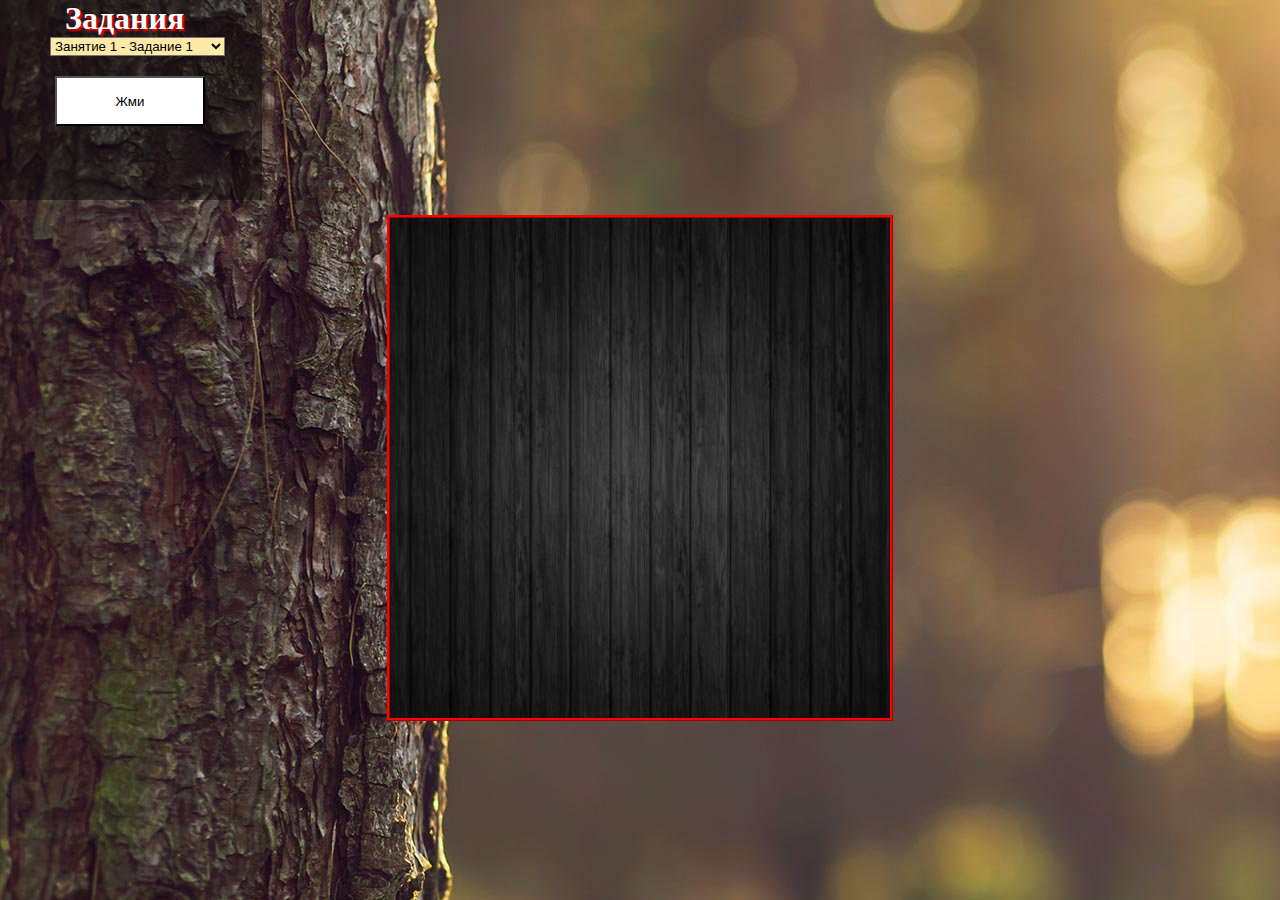
<file: index.html>
<!DOCKTYPE:html>
<html>
<head>
<meta charset="UTF-8">
<title>Задание</title>
<link rel="stylesheet" type="text/css" href="index/style.css"> 
</head>

<body>
<div id="div_fon">
    <div id="prosto_block">
    <h1> Задания</h1>
    <!---<input type="text" id="numberZadan" onkeyup="this.value = this.value.replace(/[^\d]/g,'');"  placeholder="Номер задания"> -->
    <p><select name="zadan" id="numberZadan">
        <optgroup label="Занятие 1">
            <option value="z1_1">Занятие 1 - Задание 1</option>
            <option value="z1_2">Занятие 1 - Задание 2</option>
            <option value="z1_3">Занятие 1 - Задание 3</option>
            <option value="z1_4">Занятие 1 - Задание 4</option>
            <option value="z1_5">Занятие 1 - Задание 5</option>
            <option value="z1_6">Занятие 1 - Задание 6</option>
            <option value="z1_7">Занятие 1 - Задание 7</option>
            <option value="z1_8">Занятие 1 - Задание 8</option>
            <option value="z1_9">Занятие 1 - Задание 9</option>
        </optgroup>
        <optgroup label="Занятие 2">
            <option value="z2_1">Занятие 2 - Задание 1</option>
            <option value="z2_2">Занятие 2 - Задание 2</option>
            <option value="z2_3">Занятие 2 - Задание 3</option>
            <option value="z2_4">Занятие 2 - Задание 4</option>
        </optgroup>
        <optgroup label="Занятие 3">
            <option value="z3_1">Форма входа</option>
        </optgroup>
        <optgroup label="Занятие 4">
            <option value="z4_1">Калькулятор</option>
        </optgroup>
        <optgroup label="Занятие 5">
            <option value="z5_1">Слайдер</option>
        </optgroup>
        <optgroup label="Занятие 6">
            <option value="z6_1">Цвета</option>
        </optgroup>
        <optgroup label="Занятие 7">
            <option value="z7_1">Drag'n'Drop</option>
        </optgroup>
    </select>
    </p>
    <input type="button" value="Жми" onclick="UpData()">
    </div>
    <div id="div1"></div>
</div>
    <script src="index/script1.js"></script>
</body>

</html>
</file>
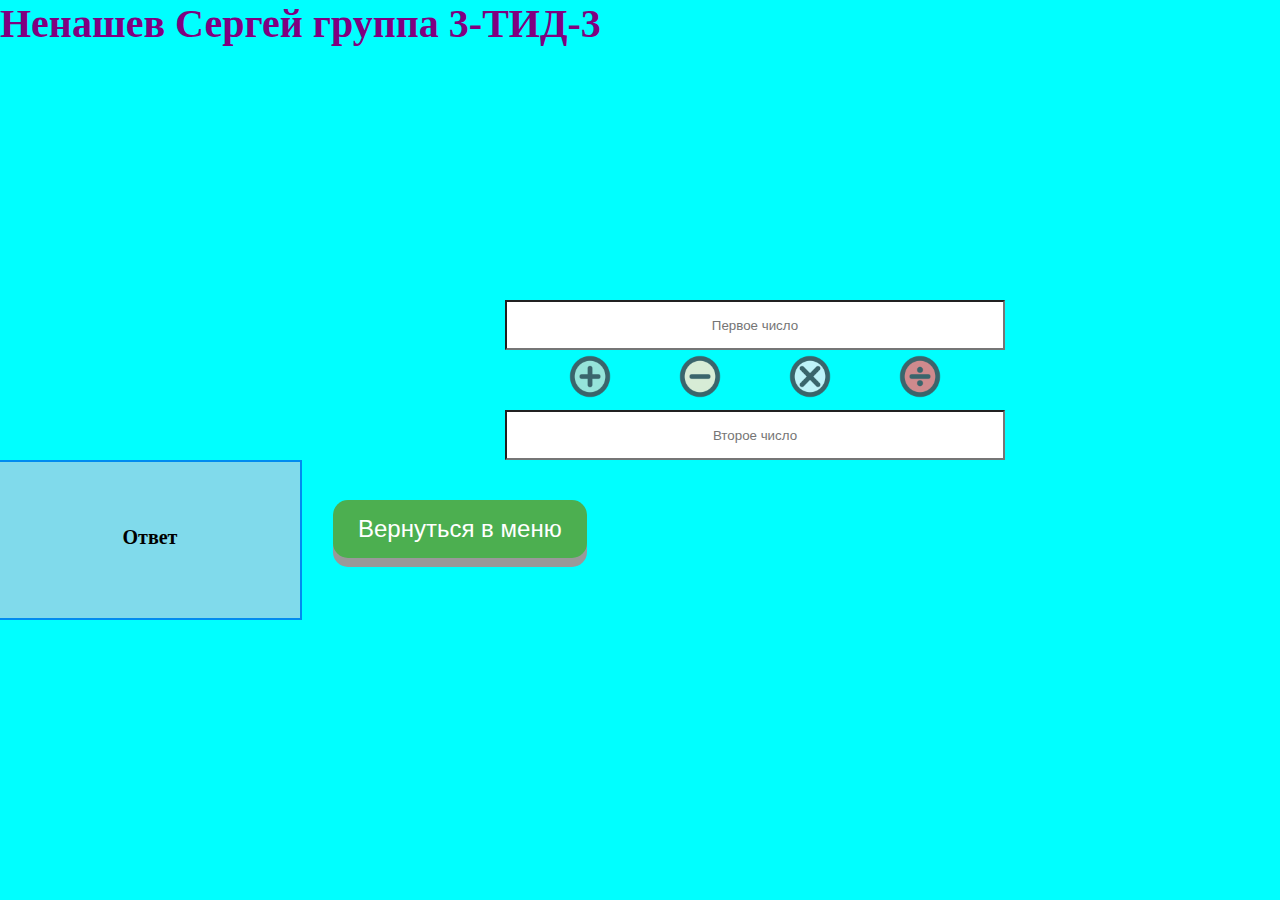
<file: calculator/index.html>
<!DOCKTYPE:html>
<html>
<head>
<meta charset="UTF-8">
<title>Калькулятор</title>
<link rel="stylesheet" type="text/css" href="style.css"> 
</head>

<body>
<div class="header">Ненашев Сергей группа 3-ТИД-3</div>

<div class="operator">
	<div class="div1" id="div1">
		<input type="text" id="numberOne" onkeyup="this.value = this.value.replace(/[^\d]/g,'');"  placeholder="Первое число">
	</div>
	<div class="div2">
		<div class="button1 view" onclick="summ()">
			<img src="img/1.png" alt="button1">
		</div>
		<div class="button2 view" onclick="subtraction()">
			<img src="img/2.png" alt="button2">
		</div>
		<div class="button3 view" onclick="multiplication()">
			<img src="img/3.png" alt="button3">
		</div>
		<div class="button4 view" onclick="division()">
			<img src="img/4.png" alt="button4">
		</div>
	</div>
	<div class="div3">
		<input type="text" id="numberTwo" onkeyup="this.value = this.value.replace(/[^\d]/g,'');" placeholder="Второе число">
	</div>
</div>
<div class="answer" id="answer">Ответ</div>
<input id='button5' type='button' value="Вернуться в меню" onclick="location.href='../'" >

<script src="script.js"></script>
</body>

</html>
</file>
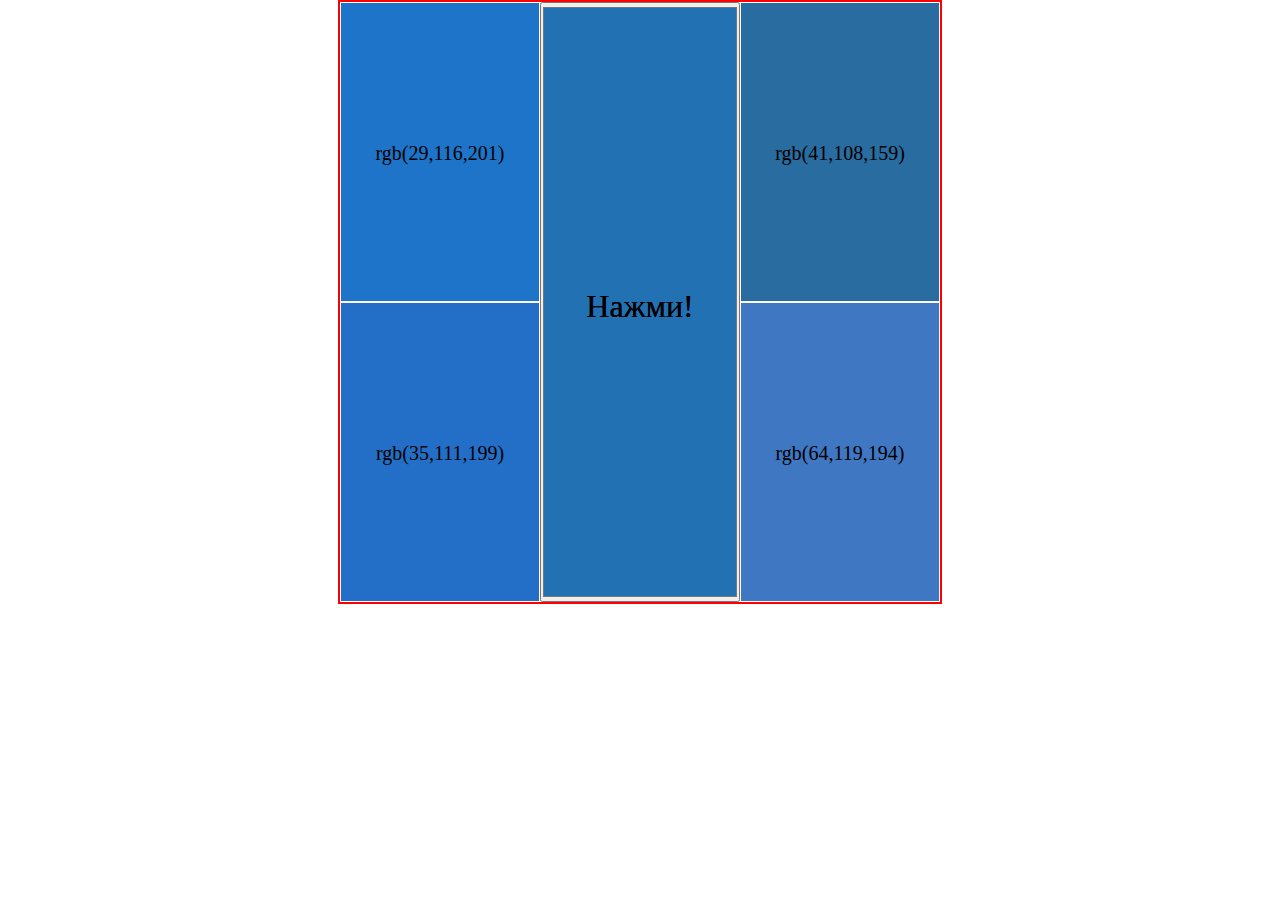
<file: color/color.html>
<!DOCTYPE html>
<html lang="en">
<head>
    <meta charset="UTF-8">
    <link rel="stylesheet" href="style_4.css">
    <title>Цвета</title>
</head>
<body>
    <div class="box">
        <div class="color_group_1">
        <div class="color_1" id='color_1'>123</div>
        <div class="color_2" id='color_2'>rgb</div>
        </div>
        <input type="color" name="color" id="Color" value="#2271B3" placeholder="Нажми!">
        <div class="color_group_1">
            <div class="color_3" id='color_3'>rgb</div>
            <div class="color_4" id='color_4'>rgb</div>
        </div>
      
    </div>
    <div class="clicked">Нажми!</div>
    <input type="text" name="TEXT" id="Input">
    <div class='clicked'>Нажми!</div>


    <script src="script_4.js"></script>
</body>
</html>
</file>
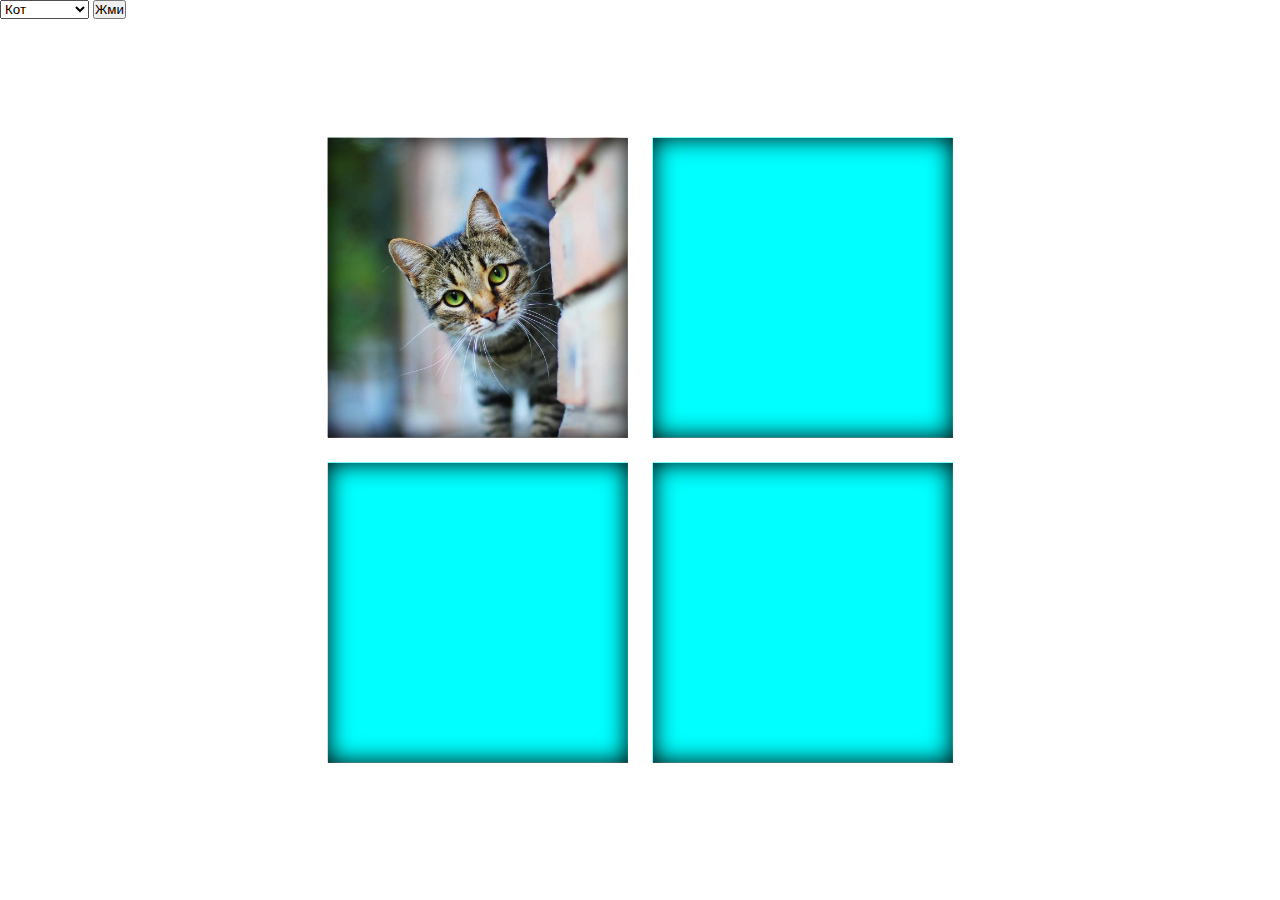
<file: Drag'n'Drop/Drag'n'Drop.html>
<!DOCTYPE html>
<html lang="en">
<head>
    <meta charset="UTF-8">
    <link rel="stylesheet" href="Style_8.css">
    <title>Drag'n'Drop</title>
</head>
<body>
    <select name="Vibor" id="numberVibor">
        <optgroup label="Выбор картинки">
            <option value="img_1">Кот</option>
            <option value="img_2">Лягушка</option>
            <option value="img_3">Бабочка</option>
            <option value="img_4">Утка</option>
        </optgroup>
    </select>
    <input type="button" value="Жми" onclick="UpData()">
    <div class="cont">
    <div class='div_1'>
        <ul>
            <li class="cell">
               <div class="item" draggable="true">
            </div>
            </li>
            <li class="cell"></li>
            
        </ul> 
    </div>
    <div class='div_2'>
        <ul>
            <li class="cell"></li>
            <li class="cell"></li>
        </ul> 
    </div>
</div>
    <script src="Script_8.js"></script>
</body>
</html>
</file>
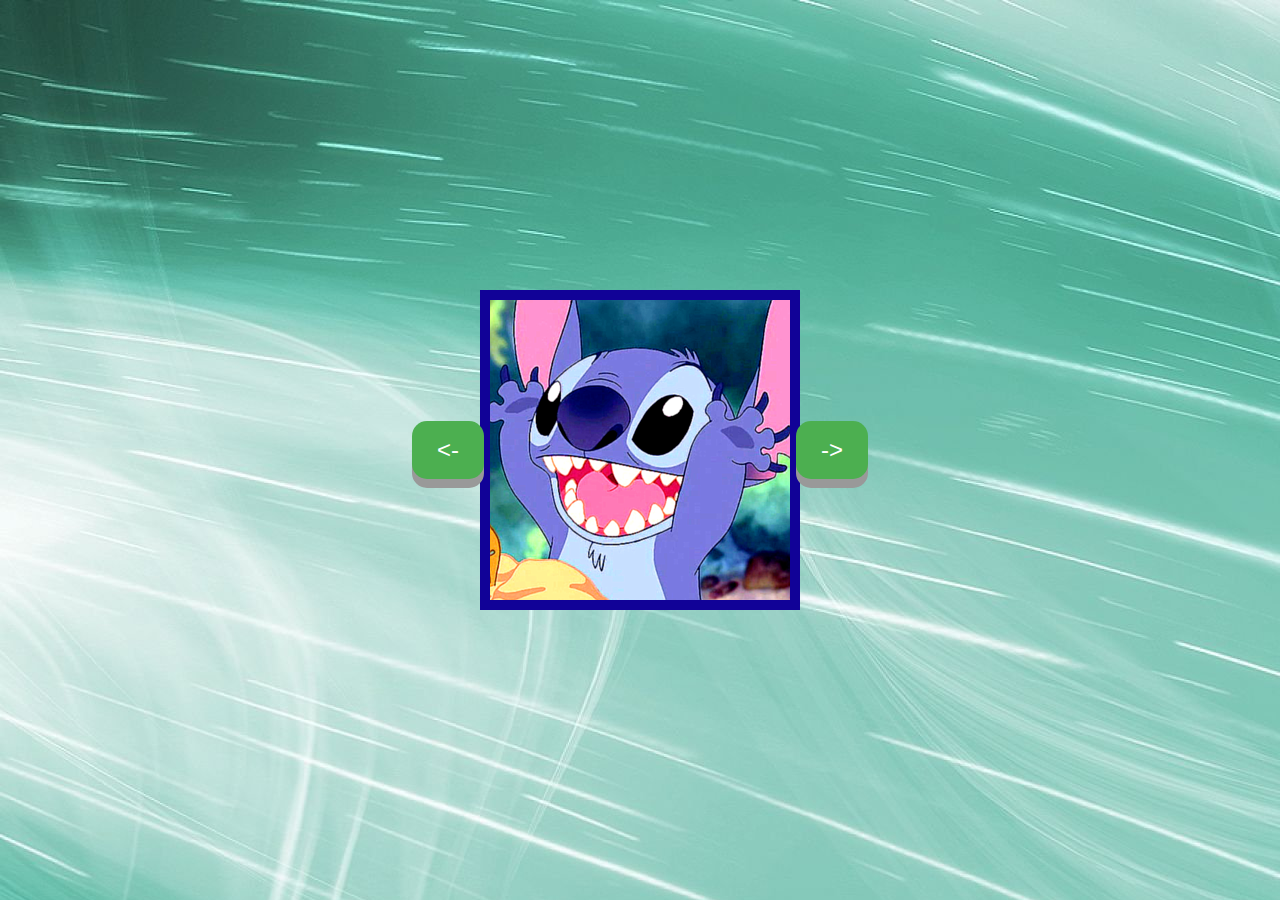
<file: slider/slider.html>
<!DOCTYPE html>
<head>
    <meta charset="UTF-8">
    <title>Слайды</title>
    <link rel="stylesheet" type="text/css" href='style_3.css'>
</head>
<body>
 <div class="box">
    <input id='button_left' type='button' value="<-">
    <input id='button_right' type='button' value="->">
     <div class="slider">
         <div class="slide"> 
             <img src="images/1.png" alt="">
             <img src="images/2.gif" alt="">
             <img src="images/3.jpg" alt="">
             <img src="images/4.png" alt="">
             <img src="images/5.png" alt="">
         </div>
     </div>
 </div>
 <script src="script_3.js"></script>   
</body>
</html>
</file>
<file: index/style.css>
*{
margin: 0 auto;
padding: 0;
}

#div_fon{
    margin: 0;
    padding: 0;
    background-image: url(images/fon.jpg);
    background-color: #F5E6CB;
    width: 100%;
    height: 100%;
}

#div1{
margin: 15px auto;
width: 500px;
height: 500px;
background-image: url(images/fon_2.jpg);
background-size: cover;
background-color: white;
border: 3px ridge red;
text-align: center;
font-size: 30px;
color: #fff;
text-shadow: 2px 2px 2px rgb(255, 0, 0);
line-height: 2;
}

#prosto_block{
    margin: 0;
    background-image: url(images/fon_3.png);
    width: 262px;
    height: 200px;

}

h1{
    margin: 0 0 0 65px;
    color:#fff;
    text-shadow: 2px 2px 2px rgb(255, 0, 0);
}

#numberZadan{
background-color: #fdeaa8;
margin: 0 0 0 50px;
}

option{
    color:#000;
    background: #FFB273;
}

optgroup{
    color:#fff;
    background: #FF7400;
}

input[type=text]{
width: 200px;
height: 50px;
background-color: white;
text-align: center;
}

input[type=button]{
margin: 20px 0 0 55px;
width: 150px;
height: 50px;
background-color: white;
text-align: center;
}
</file>
<file: calculator/style.css>
﻿*{
	margin: 0 auto;
	padding: 0;
	background-color: cyan;
}

.header{
	height: 300px;
	color: #800080;
	font-size: 30pt;
	font-weight: bold; 
}
input[type=text]{
	width: 100%;
	height: 100%;
	background-color: white;
	text-align: center;
}
.operator{
	justify-content: center;
	float: left;
	margin: 0 0 0 500px;
}
.div1{
	height: 50px;
	width: 500px;
	background-color: black;
	color: white;
}
.div2{
	margin: 5px;
	height: 50px;
	width: 500px;
}
.view{
	height: 50px;
	width: 50px;
	float: left;
	margin: 0 0 0 60px;
}
.view img{
	max-height: 85%;
	max-width: 85%;
	opacity:0.85;
	display: block;
	-webkit-transition: all 0.15s ease;
	transition: all 0.15s ease;
}

.view img:hover{
	opacity:1;
	max-height: 94%;
	max-width: 94%;
}
.view img:active{
	-webkit-filter: hue-rotate(240deg);
}

.div3{
	height: 50px;
	width: 500px;
	background-color: black;
}

.answer{
	margin: 0 0 0 -2px;
	height: 156px;
	width: 300px;
	background-color: #80daeb;
	border: 2px solid #008cf0;
	float: left;
	text-align: center;
	line-height: 150px;
	font-size: 15pt;
	font-weight: bold;
}


#button5 {
	margin: 200px 0 0 -677px;
	position: absolute;
	padding: 15px 25px;
	font-size: 24px;
	cursor: pointer;
	text-align: center;
	text-decoration: none;
	outline: none;
	color: #fff;
	background-color: #4CAF50;
	border: none;
	border-radius: 15px;
	box-shadow: 0 9px #999;
  }
  
  #button5:hover {background-color: #3e8e41}
  
  #button5:active {
	background-color: #3e8e41;
	box-shadow: 0 5px #666;
	transform: translateY(4px);
  }
</file>
<file: color/style_4.css>
*{
    margin: 0 auto;
    padding: 0;
}
.box{
    width: 600px;
    height: 600px;
    border: 2px solid red;
}
.color_1, .color_2, .color_3, .color_4 {
    height: 300px;
    width: 200px;
    background-color: aquamarine;
    font-size: 20px;
    line-height: 300px;
    text-align: center;
    border: 1px solid white;
    box-sizing: border-box;
    user-select: none;
 
}
.color_group_1{
    float: left;
}

#Color{
   float: left;
    height: 600px;
    width: 200px;
}

#Input{
 position:absolute;
 left: 50%;
 top: 50%;
 transform: translate(-50%, -50%);
 z-index: -1;
}

.clicked{
    position:absolute;
    text-align: center;
    font-size: 24pt;
    left: 50%;
    top: 34%;
    transform: translate(-50%, -50%);
    z-index: 1;
    user-select: none;
    
   }
</file>
<file: Drag'n'Drop/Style_8.css>
*{margin: 0px; padding: 0px;}

.cont{
   
    position: absolute;
    height: 625px;
    width: 625px;
    top:50%;
    left:50%;   
    transform: translate(-50%, -50%);
}

.div_1{
    height: 300px;
}

.div_2{
    height: 300px;
    margin-top:25px;
}


.cont ul{
    list-style-type: none;
    display: flex;
    justify-content: space-between;
}

.cell{
    background-color: cyan;
    height: 300px;
    width: 300px;
    list-style-type: none;

}

.cell::before{
    content: '';
    position: absolute;
    height: 300px;
    width: 300px;
    box-shadow: inset 0 0 25px black;
    pointer-events: none;
}

.item{
    height: 100%;
    width: 100%;
    cursor: move;
    background-image: url(image/сat.jpg);
    background-size: 100%;
}

.hide{
    display: none;
}

.cell_style{
    background-color: greenyellow;
}
</file>
<file: slider/style_3.css>
*{
    margin: 0;
    padding:0;
}
.box{
    background-image: url(images/fon.jpg);
    width: 100vw;
    height: 100vh;

}

.slider{

    position: absolute;               
    left: 50%;       
    top: 50%;                  
    transform: translate(-50%, -50%);                         
    height: 300px;
    width: 300px;
    border: 10px solid rgb(17, 2, 151);
    background-color: #fff;
    overflow: hidden;
}
.slide{
    left: 0px;
    font-size: 0pt;
    position: relative;
    height: 300px;
    width: 1500px;
    transition: all 1s ease 0s;
}

#button_left{  
    z-index: 10;
    position: absolute;                
    left:35%;       
    top: 50%;                  
    transform: translate(-50%, -50%); 

	padding: 15px 25px;
	font-size: 24px;
	cursor: pointer;
	text-align: center;
	text-decoration: none;
	outline: none;
	color: #fff;
	background-color: #4CAF50;
	border: none;
	border-radius: 15px;
	box-shadow: 0 9px #999;

}

#button_right{
    z-index: 10;
    position: absolute;                
    left:65%;       
    top: 50%;                  
    transform: translate(-50%, -50%); 

	padding: 15px 25px;
	font-size: 24px;
	cursor: pointer;
	text-align: center;
	text-decoration: none;
	outline: none;
	color: #fff;
	background-color: #4CAF50;
	border: none;
	border-radius: 15px;
	box-shadow: 0 9px #999;

}
</file>
